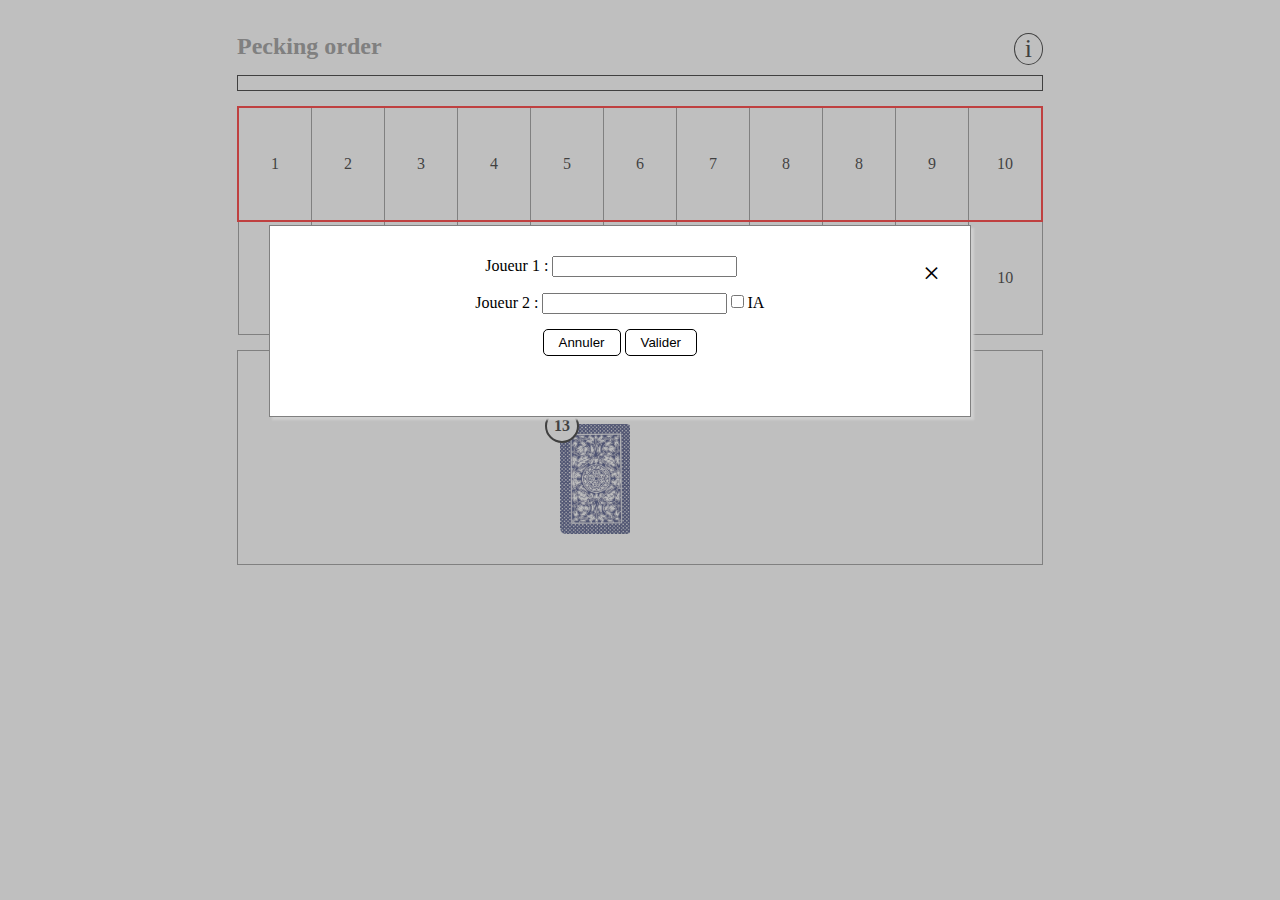
<file: index.html>
<!DOCTYPE html>
<html>
	
	<head>
			<meta name="viewport" content="width=device-width, initial-scale=1, user-scalable=no">			
			<link rel="stylesheet" type="text/css" href="style.css">
			<link rel="stylesheet" type="text/css" href="responsive.css">
			<script src="jquery-3.1.1.min.js"></script>
			<script src="strings.js"></script>
			<script src="constants.js"></script>
			<script src="data.js"></script>
			<script src="animation.js"></script>
			<script src="functions.js"></script>
			<script src="ia.js"></script>
	</head>
  
	<body>
	
		<div id='overlay' class='overlay'></div>
		
		<div id='namePopup' class='popup namePopup'>
			<div id='namePopupClose' class='close namePopupClose'>&times;</div>
			<div class='lineWrapper'>
				<label>Joueur 1 : </label><input id='name1' type='text' />
			</div>
			<div class='lineWrapper'>
				<label>Joueur 2 : </label><input id='name2' type='text' /><label><input type="checkbox" id="checkboxIA" value="checkboxIA">IA</label>
			</div>			
			<button id='nameCancel' class='nameCancel' onclick='nameCancel();'>Annuler</button>
			<button id='nameValidate' class='nameValidate' onclick='nameValidate();'>Valider</button>
		</div>
		
		<div id='infoPopup' class='popup infoPopup'>
			<div id='infoPopupClose' class='close infoPopupClose'>&times;</div>
			<div id='infoPopupContent' class='infoPopupContent'></div>
		</div>
		
		<div class='top'>
			<span class='title'>Pecking order</span>
			<span id='info' class='info' onclick='showInfo();'>i</span>
		</div>
			
		<div id='attackInfo' class='attackInfo'></div>
		
		<div id='boardWrapper' class='boardWrapper'>
			<table id='board' class='board'>
				<tr playerId=1 class='playerRow'>
					<td value=1 position=1 special='tieBreak'>1</td>
					<td value=2 position=2>2</td> 
					<td value=3 position=3 special='see'>3</td>
					<td value=4 position=4>4</td>
					<td value=5 position=5>5</td> 
					<td value=6 position=6>6</td>
					<td value=7 position=7>7</td>
					<td value=8 position=8 special='double'>8</td>
					<td value=8 position=9 special='double'>8</td>
					<td value=9 position=10>9</td>
					<td value=10 position=11>10</td>
				</tr>
				<tr playerId=2 class='playerRow'>
					<td value=1 position=1 special='tieBreak'>1</td>
					<td value=2 position=2>2</td> 
					<td value=3 position=3 special='see'>3</td>
					<td value=4 position=4>4</td>
					<td value=5 position=5>5</td> 
					<td value=6 position=6>6</td>
					<td value=7 position=7>7</td>
					<td value=8 position=8 special='double'>8</td>
					<td value=8 position=9 special='double'>8</td>
					<td value=9 position=10>9</td>
					<td value=10 position=11>10</td>
				</tr>
			</table>
		</div>
		
		<div class='player'>
			<div id='playerName' class='playerName'></div>
			<div id='playerCartes' class='playerCartes' onclick='pioche();'></div>
			<div id='flippedContainer' class='flippedContainer'>
				<div id='currentCart' class='currentCart'>
					<div id="cartFront" class="cartFront"></div>
					<div id="cartBack" class="cartBack"></div>
				</div>
			</div>
		</div>
		
		<div id='endPopup' class='popup endPopup'>
			<div id='endPopupContent' class='endPopupContent'></div>
			<button id='replay' class='replay' onclick='location.reload();'>Rejouer</button>
		</div>
	
		<script>
			$(function() {
					console.log('dom ready');
					$('.close').click(function(){
						$(this).closest('.popup').hide();
						$('#overlay').hide();
					});
					$('#infoPopupContent').load('rules.html');
					refreshPlayerInfo();
					$('.playerRow td').click(function(){
						var boardCase = $(this);
						if(boardCase.closest('.playerRow').hasClass('active')) {
							dropCarte(boardCase);	
						}
						else {
							see(boardCase);
						}
					});
			});
		</script>
	
	</body>
  
</html>
</file>
<file: style.css>
body {
  max-width: 806px;
  margin: 0 auto;
  padding: 15px;
}

button {
  outline: none;
  cursor: pointer;
  background-color: white;
  color: black;
  border: 1px solid black;
  border-radius: 5px;
  padding: 5px 15px;
}
button:hover {
  background-color: black;
  color: white;
}

.overlay {
  width: 100%;
  height: 100%;
  background-color: grey;
  opacity: 0.5;
  z-index: 50;
  position: absolute;
  top: 0;
  left: 0;
}

.lineWrapper {
  margin-bottom: 15px;
}

.top {
  margin-bottom: 15px;
}
.title {
  color : grey;
  font-size: 24px;
  font-weight: bold;
}

.attackInfo {
  font-size: 16px;
  border: 1px solid;
  margin: 15px 0;
  padding: 7px 10px;
}
.attackInfo.win {
  color: green;
}
.attackInfo.loose {
  color: red;
}

.board {
  border-collapse: collapse;
}

.board .playerRow.active {
  border: 2px solid red;
}

.board .playerRow.active td {
  cursor: pointer;
}
.board .playerRow.active td:not(.full):hover {
  background-color: aliceblue;
}

.board .playerRow.active td.full {
  cursor: not-allowed;
}

.board td {
  width: 70px;
  height: 110px;
  text-align: center;
  border: 1px solid grey;  
}
.board td.full {
  background-image: url('images/cartBack.png');
  background-size: cover;
	font-size: 0;
}
.board td.full.showned {
  background-image: url('images/cartFront.png');
	vertical-align: top;
}

.cartShowned {
	font-weight: bold;
	font-size: 20px;
	line-height: 60px;
}

.player {
  margin-top: 15px;
  border: 1px solid grey;
  padding: 30px;
	height: 153px;
}
.playerName {
  color : grey;
  font-size: 20px;
  margin-bottom: 20px;
	text-align: center;
}

.playerCartes {
  cursor: pointer;
  background-image: url('images/cartBack.png');
  background-size: cover;
  width: 70px;
  height: 110px;
  position: absolute;
  z-index: 10;
	left: calc(50% - 80px);
}

.playerCartes::before {
  content: attr(nbCartes);
	border-radius: 50%;
	border: 2px solid black;
	color: black;
	background: white;
	font-weight: bold;
  font-size: 16px;
	display: block;
	width: 30px;
	height: 30px;
	text-align: center;
	line-height: 30px;
	position: relative;
	left: -15px;
	top: -15px;
}


.flippedContainer { 
  width: 70px;
  height: 110px;
  perspective: 800px;
  z-index: 5;
	text-align: center;
  font-weight: bold;
  font-size: 20px;
	line-height: 60px;
	position: absolute;
	left: calc(50% - 80px);
}

.currentCart {
  width: 100%;
  height: 100%;
  position: absolute;
  transform-style: preserve-3d;
  transition: transform 1s;
  z-index: 5;
}

.currentCart div {
  margin: 0;
  position: absolute;
  width: 100%;
  height: 100%;
  backface-visibility: hidden;
}

.currentCart .cartFront {
  transform: rotateY(180deg);
	background-image: url('images/cartFront.png');
  background-size: cover;
}
.currentCart.flipped {
  transform: rotateY(180deg);
}

.cartBack {
  background-image: url('images/cartBack.png');
  background-size: cover;
}


.popup {
  width: 50%;
  background: white;
  border: 1px solid grey;
  box-shadow: 3px 3px 2px 0px #cfcfcf;
  height: 130px;
  position: absolute;
  top: 25%;
  left: 21%;
  z-index: 100;
  text-align: center;  
  padding: 30px;
}

.endPopup {
  display: none;
}

.info {
  float: right;
  cursor: pointer;
  font-size: 26px;
  border: 1px solid;
  padding: 0 10px;
  border-radius: 50%;
}

.infoPopup {
  display: none;
  height: 500px;
  overflow-y: scroll;
}

.endPopup .endPopupContent .endResult {
  font-weight: bold;
  margin-top: 10px;
}

.endPopup .replay {
  position: absolute;
  bottom: 30px;
  left: 43%;
}

.close {
  cursor: pointer;
  color: black;
  font-size: 30px;
  display: inline-block;
  float: right;
}
</file>
<file: responsive.css>
@media (max-width: 850px) {

  .board {
    width: 806px;
  }
  .boardWrapper {
   overflow-x: auto;
  }


}
</file>
